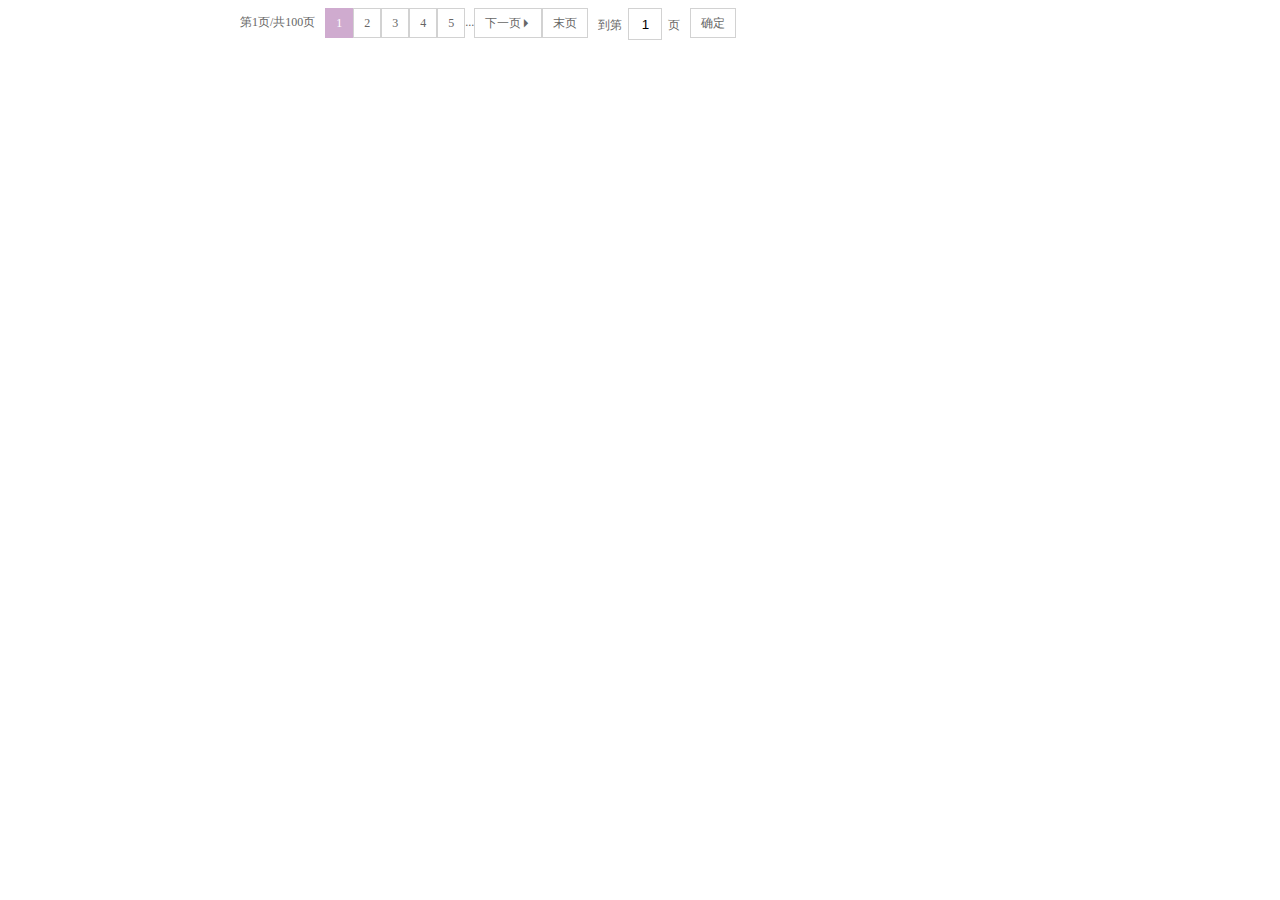
<file: page/index.html>
<!DOCTYPE html>
<html lang="en">

<head>
    <meta charset="utf-8">
    <title>分页控件</title>
    <link rel="stylesheet" type="text/css" href="css/page.css">
    <script src="js/jquery.min.js"></script>
    <script src="js/page.js"></script>
    <script>
        $(function() {
            var d = $(".page_box");
            d.Page({
                currPage: 1,
                totalCount: 10,
                totalPageCount: 100,
                pageSize: 20,
                showIndexPage: false,
                showLastPage: false,
                showPageCount: 5,
                pageTitle: '',
                url: null,
                onPageClick: function(a) {
                    console.log(a);
                }
            });

            console.log(d.getOptions().currPage);
        });
    </script>
</head>
<body>
    <div class="page_box page"></div>
</body>
</html>
</file>
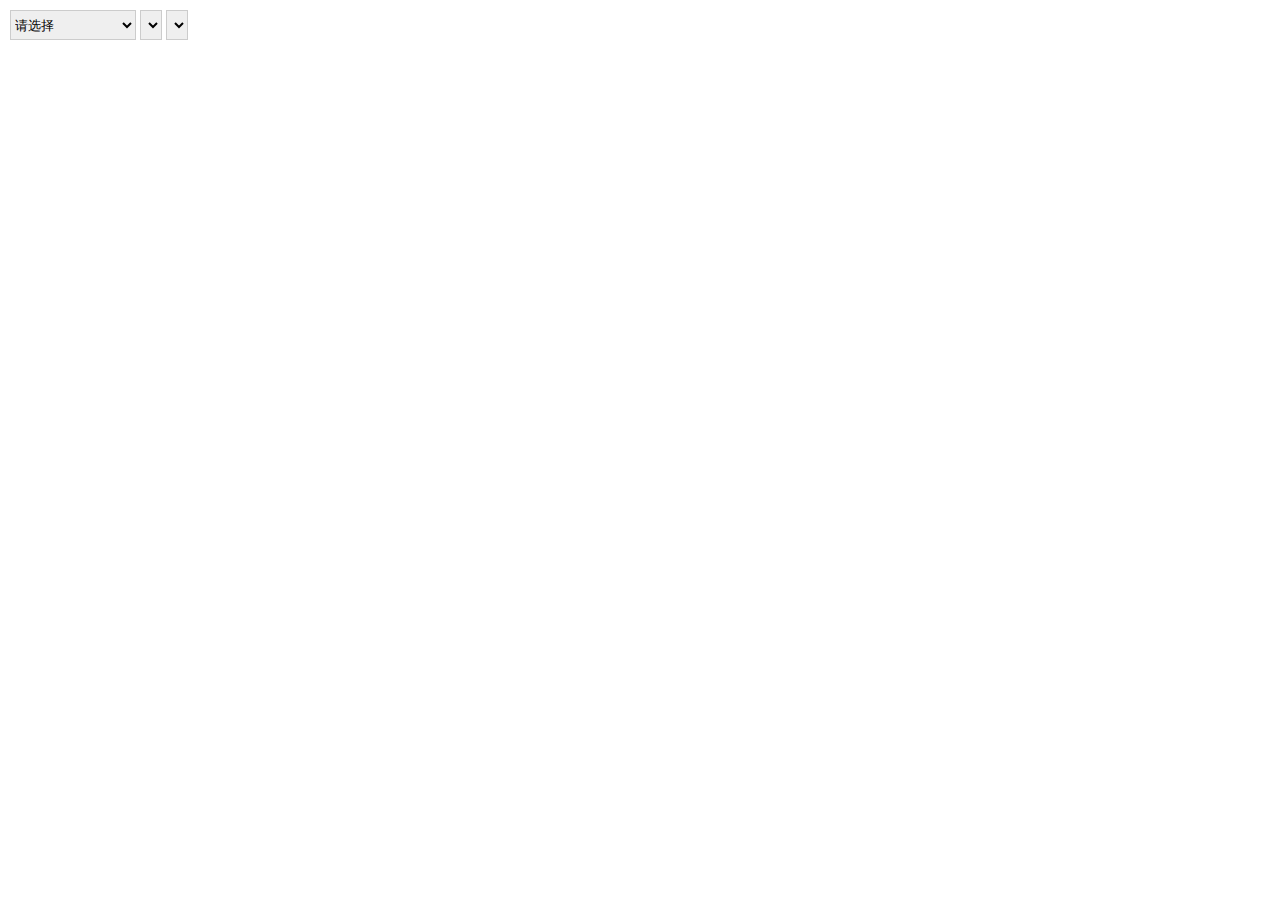
<file: citySelect/cityList.html>
<!doctype html>
<html>
  <head>
    <meta charset="utf-8" />
    <script src="jquery-1.8.3.min.js"></script>
    <script src="cityList.js"></script>
    <script src="citySelect.js"></script>
    <script>
    $(function(){
      $("#container").CitySelect({
            width: null,
            height: null,
            defaultText:'请选择',
            cityData:cityList,
            textForValue: false, // use text for value
            showDefaultText: true,
            province:$(".province"),
            city:$(".city"),
            area:$(".area"),
            callback: null
      });
    });
    </script>
    <style>
    *{margin:0;padding:0;}
    .doc{padding:10px;}
    select{height: 30px;line-height: 30px;border:1px solid #ccc;outline: none;}
    </style>
  </head>
  <body>

    <div class="doc">
      <div id="container">
        <select class="province">
        </select>
        <select class="city">
        </select>
        <select class="area">
        </select>
      </div>
    </div>

  </body>
</html>
</file>
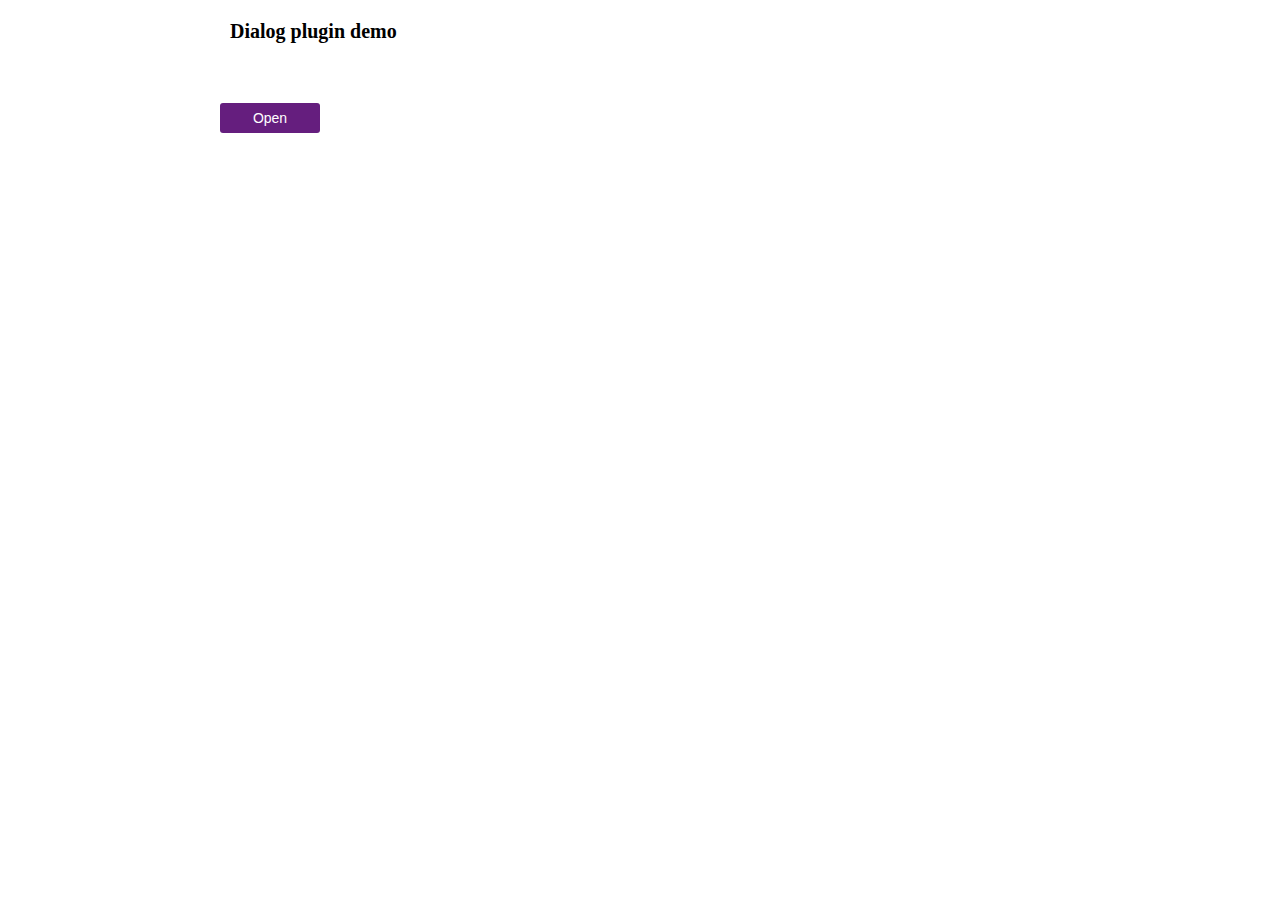
<file: dialog/demo.html>
<!DOCTYPE html>
<html>
<head>
  <meta charset="utf-8">
  <style>
  *{margin:0;padding:0;}
  .doc{width:860px;margin:0 auto;}
  .doc h2{font-size: 20px;margin:20px;}
  .doc button.btn{margin:40px auto;height:30px;line-height:30px;font-size:16px;border-radius: 3px;margin-left:10px;min-width:100px;border:none;color:#fff;font-size:14px;cursor:pointer;}
  .doc button.open{background:#651E7E;}
  .doc button.close{background:#DDB0EC;border:1px solid #DDB0EC;}
  </style>
  <link href="dialog.css" rel="stylesheet"/>
  <script src="jquery-1.8.2.min.js"></script>
  <script src="dialog.js"></script>
  <script>
  $(function(){
    $("#open").click(function(){
      var $d = $(".dialog-demo-box");
				$d.dialog({
            title: 'Title',					// title
            dragable:true,
            html: '', 						// html template
            width: 400,					// width
            height: 200,				// height
            cannelText: 'Cannel',		// cannel text
            confirmText: 'Confirm',	// confirm text
            showFooter:true,
            onClose: function(){	// colse callback
              alert('clicked close button!');
            },
            onOpen: false,				// open callback
            onConfirm: function() { //  confirm callback required
              alert('clicked confirm button!');
  						$d.dialog().close();
  					},
            onCannel: function(){  	// Cannel callback
              alert('clicked cannel button!');
            },
            getContent:function(){ 	// get Content callback
              $d.find('.body-content').html('content');
            }
				}).open();
    });
  });
  </script>
</head>
<body>
  <div class="doc">
    <h2>Dialog plugin demo</h2>
    <div class="btns">
      <button class="open btn" id="open">Open</button>
    </div>
  </div>
  <div class="dialog-demo-box" style="display:none;"></div>
</body>
</html>
</file>
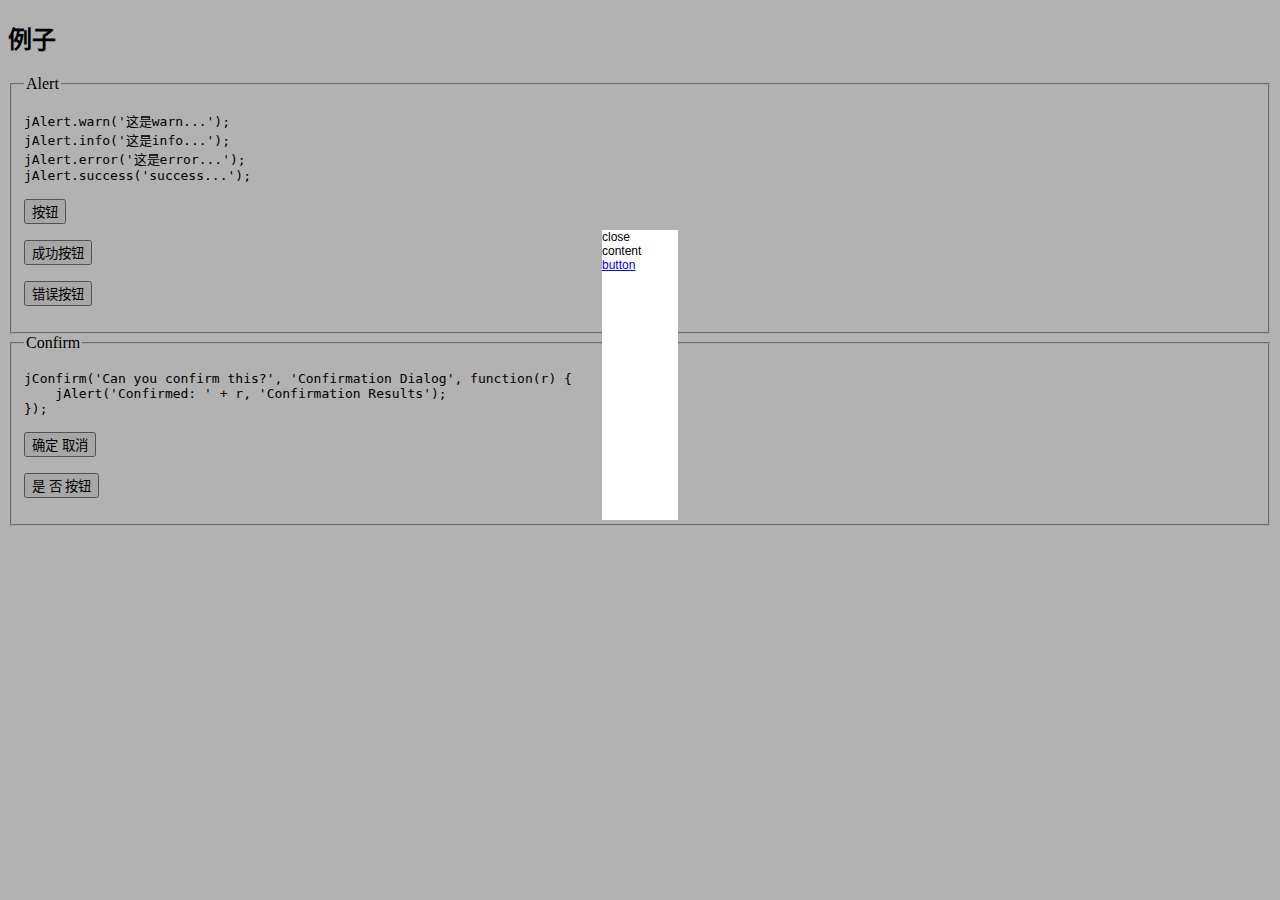
<file: jquery-alerts/demo.html>
﻿
<!DOCTYPE html>
<html lang="zh-cn">
	<head>
		<title>jQuery Alert Dialogs</title>
		<meta http-equiv="Content-Type" content="text/html;charset=UTF-8" />
		<!-- Dependencies -->
		<script src="jquery.js" type="text/javascript"></script>
		<!-- Core files -->
		<script src="jquery.alerts.js" type="text/javascript"></script>
		<link href="css/jquery.alerts.css" rel="stylesheet" type="text/css" media="screen" />

		<!-- Example script -->
		<script type="text/javascript">

			$(document).ready( function() {

				$("#alert_button").click( function() {
					//jAlert.info('这是提示内容啊啊这是提示内容啊啊这是提示内容啊啊！！！<br>还可以换行吗', '系统提示');
   				jAlert.info('这是提示内容啊');
					//jAlert.warn('这是warn...');
					//jAlert.info('这是info...');
					//jAlert.error('这是error...');
					//jAlert.success('success...');
				});
				
				      jAlert.dialog($("#dialog__tpl").html(),function(r){
					    if (r) {
					      alert('这里处理跳转逻辑');
					    }
					  });

				$("#alert_button_success").click(function(){
					jAlert.success("这是成功提示框！",null,null,function(){
						alert(1111);
					});
				});

				$("#alert_button_error").click(function(){
					jAlert.error("失败了啊！");
				});
				$("#confirm_button").click( function() {
					jConfirm('确定要操作吗?', '询问对话框', function(r) {
						if(r){
							alert("操作。。。。");
						}
					});
				});

				$("#confirm_button2").click( function() {
					jConfirmT('确定要操作吗?', '询问对话框', function(r) {
						if(r){
							alert("操作。。。。");
						}
					});
				});

			});

		</script>

	</head>

	<body>


		<h2>例子</h2>

		<fieldset>
			<legend>Alert</legend>
<pre>
jAlert.warn('这是warn...');
jAlert.info('这是info...');
jAlert.error('这是error...');
jAlert.success('success...');
</pre>
			<p>
				<input id="alert_button" type="button" value="按钮" />

			</p>
			<p>
				<input id="alert_button_success" type="button" value="成功按钮" />
			</p>

			<p>
				<input id="alert_button_error" type="button" value="错误按钮" />
			</p>
		</fieldset>


		<fieldset>
			<legend>Confirm</legend>
<pre>
jConfirm('Can you confirm this?', 'Confirmation Dialog', function(r) {
    jAlert('Confirmed: ' + r, 'Confirmation Results');
});
</pre>
			<p>
				<input id="confirm_button" type="button" value="确定 取消" />
			</p>

			<p>
				<input id="confirm_button2" type="button" value="是 否 按钮" />
			</p>
		</fieldset>
	
		<script type="text/template" id="dialog__tpl">
		  <div class="widows-dialog" id="popup_container" style="background:#fff;min-width:initial;border:none;">
			<a class="close" id="popup_hide">close</a>
			<div class="dialog-down">
				content
				<a href="javascript:void(0)" id="popup_ok">button</a>
			</div>
		  </div>
		</script>
	</body>

</html>
</file>
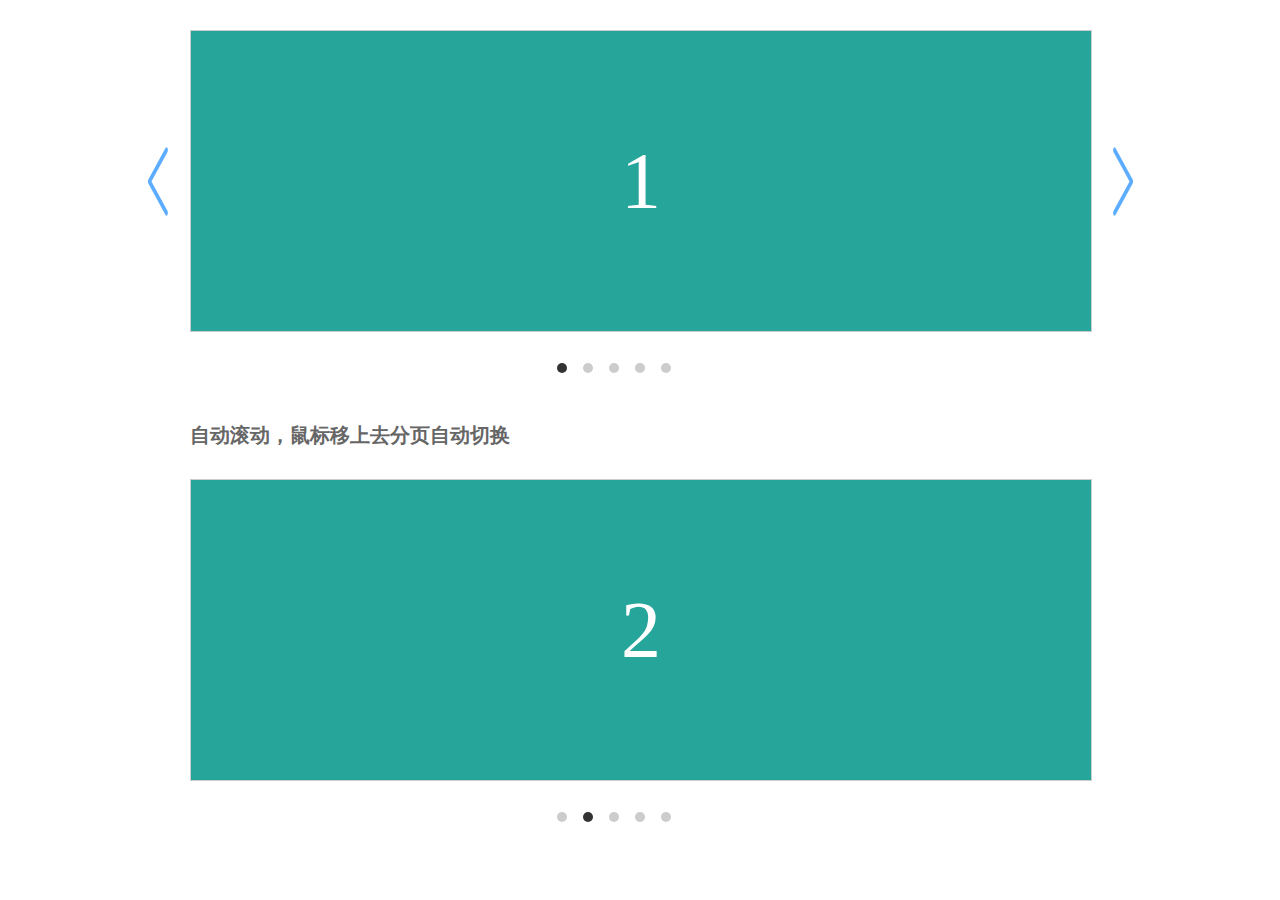
<file: scroller/demo.html>
<!DOCTYPE html>
<html>
  <head>
    <meta charset="utf-8">
    <title>Scroller demo</title>
    <style>
      *{margin:0;padding:0;}
      li{list-style: none;}
      .demo-mod{width: 900px;margin:0 auto;}
      .demo-mod h2{font-size: 20px;margin-bottom: 10px;color: #666;}
      .scroller-container{width: 900px;height: 300px;border:1px solid #ccc;position: relative;margin:30px auto 90px;}
      .scroller-container a.next,.scroller-container a.prev{width: 20px;height: 69px;position: absolute;display: block;text-decoration: none;outline: none;}
      .scroller-container a.next{top: 50%; margin-top:-34.5px;left: -43px; background: #fff url(oper-left.png) no-repeat center center;}
      .scroller-container a.prev{top: 50%;right: -42px;margin-top:-34.5px;background: #fff url(oper-right.png) no-repeat center center;}
      .scroller-content{width: 900px; height: 300px; position: relative; overflow: hidden;}
      .scroller-content .list li{width:900px;height: 300px;background: #26A69A;color:#fff;float: left;line-height: 300px;text-align: center;font-size: 80px;}
      .pagintion-container{width: 612px; margin: 0 auto; height: 32px; position: absolute; bottom: -60px; left: 0; right: 0;}
      .pagintion-container{text-align: center;}
      .pagintion-container li{display: inline-block;width:10px;height:10px;margin:0 6px;cursor: pointer;font-size: 0;text-indent: -9999px;overflow: hidden;border-radius: 5px;background: #ccc;}
      .pagintion-container li.current{background: #333;}
    </style>
    <script src="jquery-1.9.0.min.js"></script>
    <script src="scroller.js"></script>
    <script>
      $(function(){
        $('#scroller').Scroller({ // PC
            El: $('#scroller__container'), // 外层容器的id
            listEl: $('#list'), // 滚动内容的容器id
            navEl: $('#pagintion'), // 分页容器id
            interval: 4000, // 自动滚动的定时器时间
            showPage: true, // 默认显示底部分页
            showNextPrev: true, // 默认显示上一页下一页按钮
            next: '.next', // 下一页的样式，默认为.next
            prev: '.prev', // 前一页的样式，默认为.prev
            currentClass: 'current', // 当前分页的样式
            pageItemClass: '.nav__item', // 底部分页的item的分页样式，默认为 .nav__item
            listItemClass: '.list__item', // 需要滚动的item的分页样式，默认为.list__item
            trigger: 'click', // 触发事件，可以为原生的mouseover等事件
            autoscroll: false, // 是否自动滚动，默认为false
            render: null, // 渲染页面的方法
            callback: null, // 点击时回调
        });

        $('#scroller1').Scroller({ // PC
            El: $('#scroller1__container'),
            listEl: $('#list1'),
            navEl: $('#pagintion1'),
            showNextPrev:false,
            showPage:true,
            start_from: 2,
            autoscroll: true,
            trigger:'mouseover' // 触发类型
        });
      });
    </script>
  </head>
  <body>
    <div class="demo-mod">
        <div class="scroller-container" id="scroller">
            <a href="javascript:void(0)" class="next"></a>
            <a href="javascript:void(0)" class="prev"></a>
            <div class="scroller-content" id="scroller__container">
                <ul class="list" id="list">
                    <li class="list__item">1</li>
                    <li class="list__item">2</li>
                    <li class="list__item">3</li>
                    <li class="list__item">4</li>
                    <li class="list__item">5</li>
                </ul>
            </div>
            <div class="pagintion-container">
                <ul id="pagintion">
                    <li class="nav__item">1</li>
                    <li class="nav__item">2</li>
                    <li class="nav__item">3</li>
                    <li class="nav__item">4</li>
                    <li class="nav__item">5</li>
                </ul>
            </div>
        </div>
    </div>

    <div class="demo-mod">
        <h2>自动滚动，鼠标移上去分页自动切换</h2>
        <div class="scroller-container" id="scroller1">
            <a href="javascript:void(0)" class="next"></a>
            <a href="javascript:void(0)" class="prev"></a>
            <div class="scroller-content" id="scroller1__container">
                <ul class="list" id="list1">
                    <li class="list__item">1</li>
                    <li class="list__item">2</li>
                    <li class="list__item">3</li>
                    <li class="list__item">4</li>
                    <li class="list__item">5</li>
                </ul>
            </div>
            <div class="pagintion-container">
                <ul id="pagintion1">
                    <li class="nav__item">1</li>
                    <li class="nav__item">2</li>
                    <li class="nav__item">3</li>
                    <li class="nav__item">4</li>
                    <li class="nav__item">5</li>
                </ul>
            </div>
        </div>
    </div>
  </body>
</html>
</file>
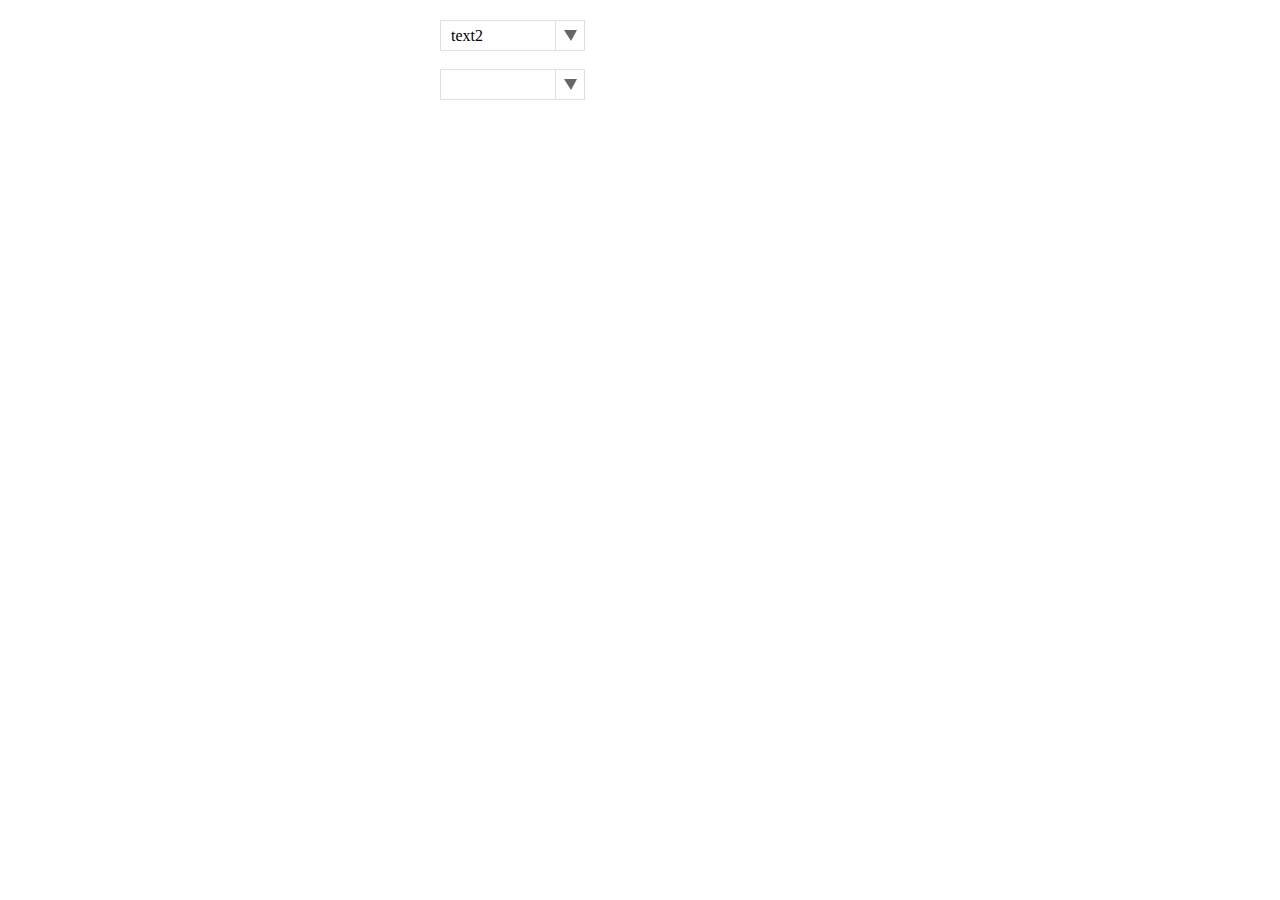
<file: select/demo.html>
﻿<!doctype html>
<html>
<head>
<script src='jquery-1.7.1.js'></script>
<script src='select.js'></script>
<link href='select.css' rel='stylesheet' />
<style>
*{margin:0;padding:0;}
li{list-style:none;}
.doc{width:400px;margin:20px auto;}
</style>
<script>
	$(function(){
		var s = $("#select").Select({
          data: null,
					width:143,
          callback: function() {
						console.log('callback...')
          }
		});
		s.setValue(2);

		$("#select2").Select({
          data: null,
					width:143,
          callback: function() {
						console.log('callback...')
          }
		});
	})
</script>
</head>
<body>
<div class="doc">
	<select id="select" class="select" style="visibility:hidden;">
		<option value="1">text1</option>
		<option value="2">text2</option>
		<option value="3">text3</option>
		<option value="4">text4</option>
		<option value="5">text5</option>
	</select>
</div>
<div class="doc">
	<select id="select2" class="select" style="visibility:hidden;">
		<option value="1">text12</option>
		<option value="2">text2</option>
		<option value="3">text3</option>
		<option value="4">text4</option>
		<option value="5">text5</option>
	</select>
</div>
</body>
</html>
</file>
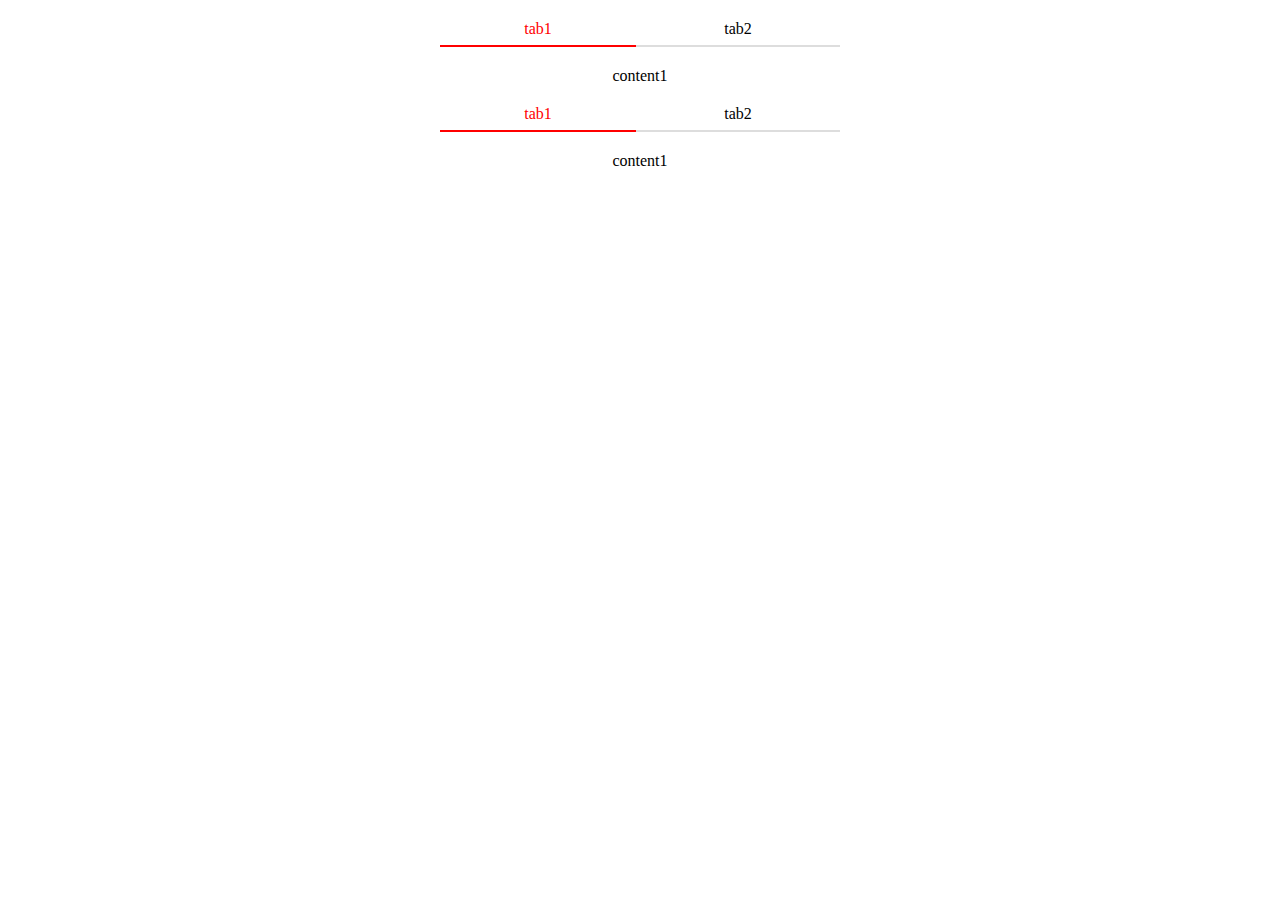
<file: tabs/tab-example.html>
<!doctype html>
<html>
<head>
<script src="jquery-1.7.1.js"></script>
<script src="tabs.js"></script>
<style>
*{margin:0;padding:0;}
li{list-style:none;}
.doc{width:400px;margin:20px auto;}
.tab-example{width: 100%;margin:0 auto;}
.tab-example .tab-hd{border-bottom: 2px solid #ddd;width:100%;}
.tab-example .tab-hd li,.tab-example .tab-hd dd{display: inline-block;width:100px;width:49%;height: 25px;text-align: center;margin-bottom: -2px;}
.tab-example .tab-hd li a,.tab-example .tab-hd dd a{text-decoration: none;color:#000;display: block;}
.tab-example .tab-hd li.current,.tab-example .tab-hd dd.current{color: #f00;border-bottom: 2px solid #f00;}
.tab-example .tab-hd li.current a,.tab-example .tab-hd dd.current a{color: #f00;}
.tab-content{padding: 20px;text-align: center;}
</style>
<script>
	$(function(){
		$("#tabs").Tabs({
			event:"click",
			callback: function(){
				console.log("callback...");
			}
		});

		$("#tabs1").Tabs({
			event:"click",
			curCls: "current",
			index: 0,
			itemEl: "dd",
			bodyEl: "li",
			itemCls: ".tab-item",
			bodyCls: ".content-item",
			tabHeader: ".tab-hd",
			tabBody: ".tab-content",
			callback: function(){
				console.log("callback...");
			}
		});
	})
</script>
</head>
<body>
<div class="doc">
<div class="tab-example" id="tabs">
	<ul class="tab-hd">
		<li class="current tab-item"><a href="#">tab1</a></li>
		<li class="tab-item"><a href="#">tab2</a></li>
	</ul>

	<div class="tab-content">
		<div class="content-item">
			content1
		</div>
		<div class="content-item" style="display:none;">
			content2
		</div>
	</div>
</div>

<div class="tab-example" id="tabs1">
	<dl class="tab-hd">
		<dd class="current tab-item"><a href="#">tab1</a></dd>
		<dd class="tab-item"><a href="#">tab2</a></dd>
	</dl>

	<ul class="tab-content">
		<li class="content-item">
			content1
		</li>
		<li class="content-item" style="display:none;">
			content2
		</li>
	</ul>
</div>
</div>
</body>
</html>
</file>
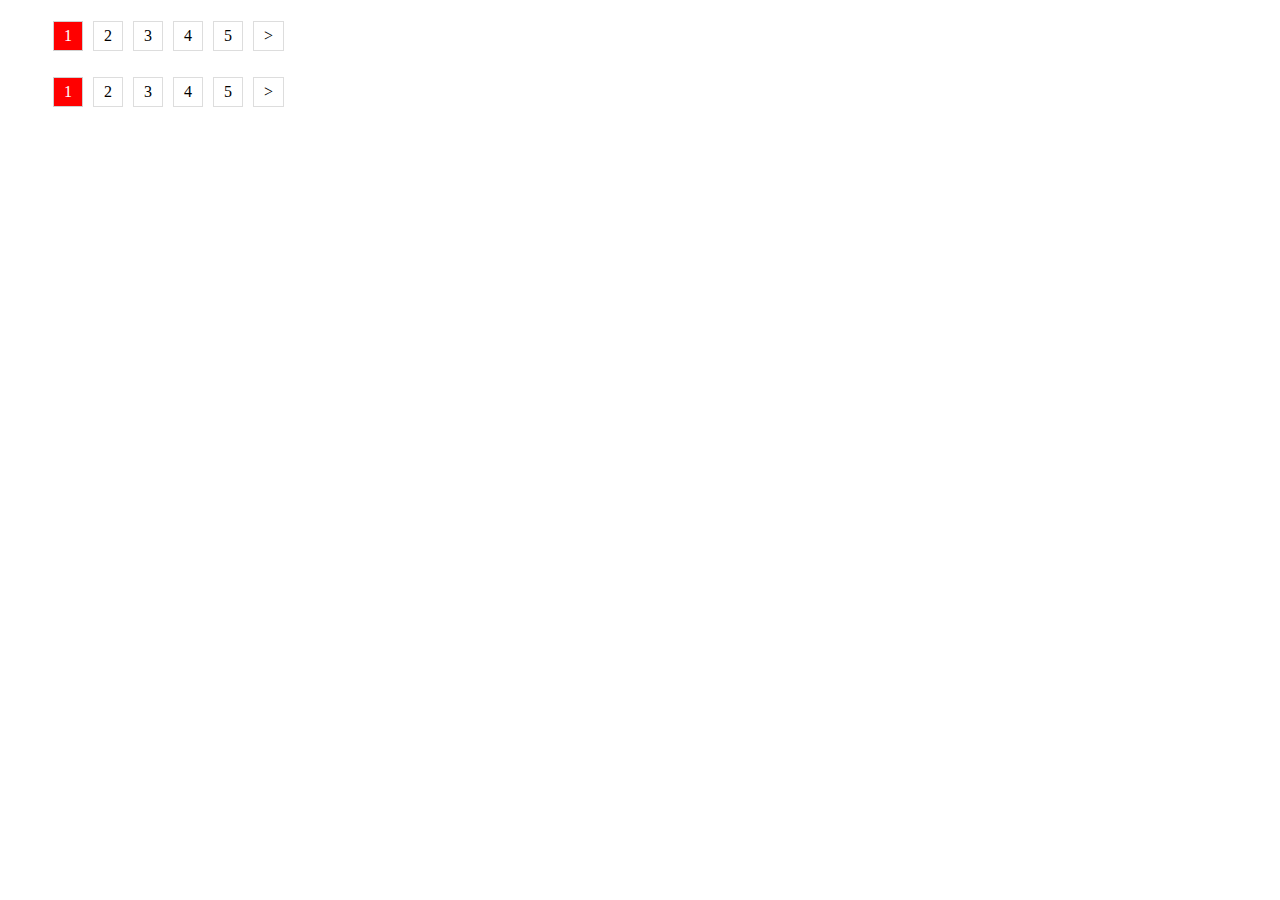
<file: test/test.html>
<!DOCTYPE html>
<html lang="en">
<head>
	<meta charset="UTF-8">
	<title>新闻动态</title>
	<link href="img/icn-logo.ico" rel="icon">
	<link rel="stylesheet" href="page.css">
	<script src="jquery-1.9.0.min.js"></script>
	<script src="test.js"></script>
	<script src="page.js"></script>
	<script>
		$(function(){
			$("#page1").initPage({
				listCount:data.result.totalElements,
				currentPage:1,
				pagelistcount: 1,
				callback:function(page){
					console.log(page);
				}
			});
			$("#page2").initPage({
				listCount:data.result.totalElements,
				pagelistcount: 1,
				currentPage:1,
				callback:function(page){
					console.log(page);
				}
			});
		})
	</script>
	<style>
		#page1 li{float:left;}
	</style>
</head>
<body>
	<ul id="page1" class="page"></ul>
	<div></div>
	<ul id="page2" class="page"></ul>
</body>
</html>
</file>
<file: page/css/page.css>
/*分页器*/
.pageDivClass{margin:0 auto;text-align: center;width:800px;}
.page span .num{ color:#FFB000; display: inline-block; clear:both;  font-style: normal;}
.page a,.page span{float: left;font-size:12px;padding:0 10px;height: 28px;line-height: 28px;border:1px solid #D2D2D2;text-align: center;color: #666;text-decoration: none;}
.page .per-page{margin-right: 10px;}
.page .goto-page{margin:0 10px;}
.page a.active{ background:#CFABCF ; color:white; border-color:#CFABCF!important;}
.page span{border:none;padding:0;}
.page input{width:28px;height: 28px;border:1px solid #D2D2D2;margin:0 6px;text-align: center;}
.page .btnsure{width:58px;height: 28px;border:1px solid #D2D2D2;text-align: center;line-height: 28px;margin-left: 6px;}

@font-face {font-family: 'iconfont';
	src: url('../fonts/iconfont.eot'); /* IE9*/
	src: url('../fonts/iconfont.eot?#iefix') format('embedded-opentype'), /* IE6-IE8 */
	url('../fonts/iconfont.woff') format('woff'), /* chrome、firefox */
	url('../fonts/iconfont.ttf') format('truetype'), /* chrome、firefox、opera、Safari, Android, iOS 4.2+*/
	url('../fonts/iconfont.svg#iconfont') format('svg'); /* iOS 4.1- */
}
.iconfont{font-family:"iconfont" !important;font-size:10px;font-style:normal;-webkit-font-smoothing: antialiased;-webkit-text-stroke-width: 0;-moz-osx-font-smoothing: grayscale;display: inline-block;width:10px;height: 10px;line-height: 28px;color: #666666;}
</file>
<file: dialog/dialog.css>
.dialog{margin:15px auto;position:absolute;z-index:9999;background:#fff;font-family: "Microsoft YaHei"}
.dialog .header{height:40px;background:#651E7E;position:relative;line-height:40px;width:100%;z-index:9999;}
.dialog .header h2{font-size:15px;text-indent:10px;color:#fff;height:40px;line-height:40px;cursor:move; -webkit-user-select:none; -moz-user-select:none; user-select:none;}
.dialog .header s{cursor:pointer;position:absolute;width:14px;height:14px;right:10px;top:12px;text-align:center;line-height:16px;font-size:0;z-index:10000;text-indent:-9999px;background:#651E7E url(close-btn.png) no-repeat center center;}
.dialog .body{width:100%;background:#fff;position:relative;z-index:9999;}
.dialog .body .body-content{padding:10px;overflow-y:auto;}
.dialog .footer{width:100%;height:60px;line-height:60px;background:#F8ECFB;z-index:9999;border-top:1px solid #DDB0EC;position:absolute;bottom:0;left:0;}
.dialog .footer .buttons{float:right;margin-right:10px;}
.dialog .footer .buttons button{height:30px;line-height:30px;font-size:16px;margin-top:15px;border-radius: 3px;margin-left:10px;min-width:100px;border:none;color:#fff;font-size:14px;cursor:pointer;}
.dialog .footer .buttons button.confirm{background:#651E7E;}
.dialog .footer .buttons button.cannel{background:#DDB0EC;border:1px solid #DDB0EC;}
.layer-box{background:#000;position:absolute;left:0;top:0;width:100%;height:100%;opacity:0.5;z-index:9998;filter:Alpha(opacity=50); }
.dialog .lay{position:absolute;z-index:9998;width:100%;height:100%;left:0;top:0;}
.layer-box .layer{position:absolute;z-index:9997;}
.layer-box .back{position:absolute;z-index:9998;width:100%; height:100%; left:0; top:0; opacity:0.60; filter:Alpha(opacity=55);}
.layer-box .lay{width:100%; height:100%; position:absolute; left:0; top:0; filter:Alpha(opacity=0); z-index: 9997;}
</file>
<file: select/select.css>
.select{height: 29px;}
.p-select-list{border:1px solid #799BD2;background:#fff;z-index:99999;}
.p-select-list li{height:29px;line-height: 29px;padding:0 5px;}
.p-select-list li.selected{background:#1E90FF;color:#fff;}
.select-handler{position:absolute;background: #f00;height:29px;}
.select-handler span{cursor: default;border:1px solid #e3dede;position: absolute;display: block;width: 143px;height: 29px;line-height: 29px;background: #fff url(ico-arrow.png) no-repeat 114px center;text-indent: 10px;}
</file>
<file: test/page.css>
.page{
    list-style: none;
    overflow: hidden;
}
.page>li{
    float: left;
    padding: 5px 10px;
    cursor: pointer;
}
.page .pageItem{
    border: solid thin #DDDDDD;
    margin: 5px;
}
.page .pageItemActive{
    /*border: solid thin #0099FF;*/
    margin: 5px;
    /*background-color: #0099FF;*/
    /*color:white;*/
    background: #f00;
    color:#fff;
    border:1px solid #d1d1d1;
}
.page .pageItem:hover{
    /*border: solid thin #0099FF;*/
    /*background-color: #0099FF;*/
    /*color:white;*/
}
.page .pageItemDisable{
    /*border: solid thin #DDDDDD;*/
    margin: 5px;
    /*background-color: #DDDDDD;*/
}
</file>
